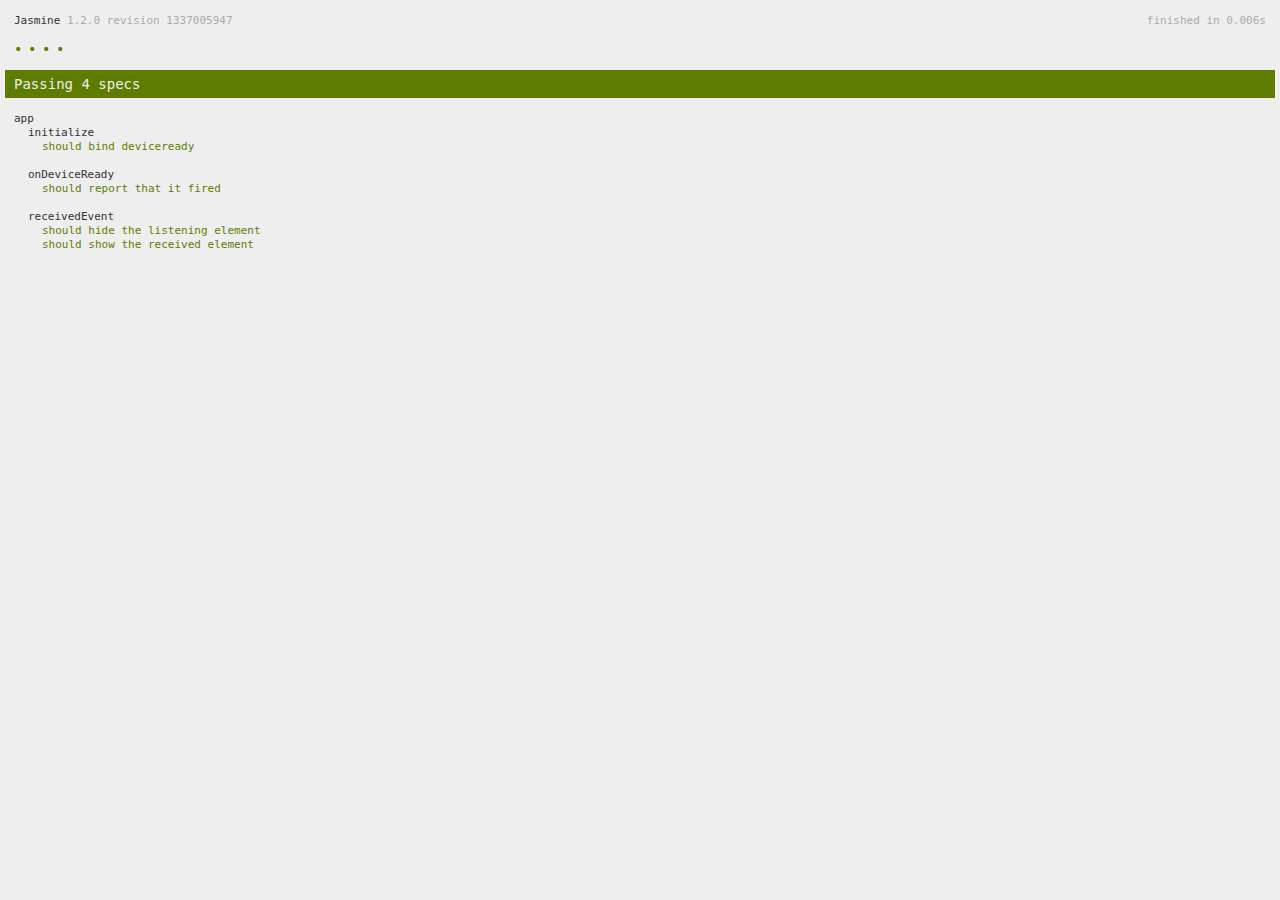
<file: assets/old_www/spec.html>
<!DOCTYPE html>
<!--
    Licensed to the Apache Software Foundation (ASF) under one
    or more contributor license agreements.  See the NOTICE file
    distributed with this work for additional information
    regarding copyright ownership.  The ASF licenses this file
    to you under the Apache License, Version 2.0 (the
    "License"); you may not use this file except in compliance
    with the License.  You may obtain a copy of the License at

    http://www.apache.org/licenses/LICENSE-2.0

    Unless required by applicable law or agreed to in writing,
    software distributed under the License is distributed on an
    "AS IS" BASIS, WITHOUT WARRANTIES OR CONDITIONS OF ANY
     KIND, either express or implied.  See the License for the
    specific language governing permissions and limitations
    under the License.
-->
<html>
    <head>
        <title>Jasmine Spec Runner</title>

        <!-- jasmine source -->
        <link rel="shortcut icon" type="image/png" href="spec/lib/jasmine-1.2.0/jasmine_favicon.png">
        <link rel="stylesheet" type="text/css" href="spec/lib/jasmine-1.2.0/jasmine.css">
        <script type="text/javascript" src="spec/lib/jasmine-1.2.0/jasmine.js"></script>
        <script type="text/javascript" src="spec/lib/jasmine-1.2.0/jasmine-html.js"></script>

        <!-- include source files here... -->
        <script type="text/javascript" src="js/index.js"></script>

        <!-- include spec files here... -->
        <script type="text/javascript" src="spec/helper.js"></script>
        <script type="text/javascript" src="spec/index.js"></script>

        <script type="text/javascript">
            (function() {
                var jasmineEnv = jasmine.getEnv();
                jasmineEnv.updateInterval = 1000;

                var htmlReporter = new jasmine.HtmlReporter();

                jasmineEnv.addReporter(htmlReporter);

                jasmineEnv.specFilter = function(spec) {
                    return htmlReporter.specFilter(spec);
                };

                var currentWindowOnload = window.onload;

                window.onload = function() {
                    if (currentWindowOnload) {
                        currentWindowOnload();
                    }
                    execJasmine();
                };

                function execJasmine() {
                    jasmineEnv.execute();
                }
            })();
        </script>
    </head>
    <body>
        <div id="stage" style="display:none;"></div>
    </body>
</html>
</file>
<file: assets/old_www/spec/lib/jasmine-1.2.0/jasmine.css>
body { background-color: #eeeeee; padding: 0; margin: 5px; overflow-y: scroll; }

#HTMLReporter { font-size: 11px; font-family: Monaco, "Lucida Console", monospace; line-height: 14px; color: #333333; }
#HTMLReporter a { text-decoration: none; }
#HTMLReporter a:hover { text-decoration: underline; }
#HTMLReporter p, #HTMLReporter h1, #HTMLReporter h2, #HTMLReporter h3, #HTMLReporter h4, #HTMLReporter h5, #HTMLReporter h6 { margin: 0; line-height: 14px; }
#HTMLReporter .banner, #HTMLReporter .symbolSummary, #HTMLReporter .summary, #HTMLReporter .resultMessage, #HTMLReporter .specDetail .description, #HTMLReporter .alert .bar, #HTMLReporter .stackTrace { padding-left: 9px; padding-right: 9px; }
#HTMLReporter #jasmine_content { position: fixed; right: 100%; }
#HTMLReporter .version { color: #aaaaaa; }
#HTMLReporter .banner { margin-top: 14px; }
#HTMLReporter .duration { color: #aaaaaa; float: right; }
#HTMLReporter .symbolSummary { overflow: hidden; *zoom: 1; margin: 14px 0; }
#HTMLReporter .symbolSummary li { display: block; float: left; height: 7px; width: 14px; margin-bottom: 7px; font-size: 16px; }
#HTMLReporter .symbolSummary li.passed { font-size: 14px; }
#HTMLReporter .symbolSummary li.passed:before { color: #5e7d00; content: "\02022"; }
#HTMLReporter .symbolSummary li.failed { line-height: 9px; }
#HTMLReporter .symbolSummary li.failed:before { color: #b03911; content: "x"; font-weight: bold; margin-left: -1px; }
#HTMLReporter .symbolSummary li.skipped { font-size: 14px; }
#HTMLReporter .symbolSummary li.skipped:before { color: #bababa; content: "\02022"; }
#HTMLReporter .symbolSummary li.pending { line-height: 11px; }
#HTMLReporter .symbolSummary li.pending:before { color: #aaaaaa; content: "-"; }
#HTMLReporter .bar { line-height: 28px; font-size: 14px; display: block; color: #eee; }
#HTMLReporter .runningAlert { background-color: #666666; }
#HTMLReporter .skippedAlert { background-color: #aaaaaa; }
#HTMLReporter .skippedAlert:first-child { background-color: #333333; }
#HTMLReporter .skippedAlert:hover { text-decoration: none; color: white; text-decoration: underline; }
#HTMLReporter .passingAlert { background-color: #a6b779; }
#HTMLReporter .passingAlert:first-child { background-color: #5e7d00; }
#HTMLReporter .failingAlert { background-color: #cf867e; }
#HTMLReporter .failingAlert:first-child { background-color: #b03911; }
#HTMLReporter .results { margin-top: 14px; }
#HTMLReporter #details { display: none; }
#HTMLReporter .resultsMenu, #HTMLReporter .resultsMenu a { background-color: #fff; color: #333333; }
#HTMLReporter.showDetails .summaryMenuItem { font-weight: normal; text-decoration: inherit; }
#HTMLReporter.showDetails .summaryMenuItem:hover { text-decoration: underline; }
#HTMLReporter.showDetails .detailsMenuItem { font-weight: bold; text-decoration: underline; }
#HTMLReporter.showDetails .summary { display: none; }
#HTMLReporter.showDetails #details { display: block; }
#HTMLReporter .summaryMenuItem { font-weight: bold; text-decoration: underline; }
#HTMLReporter .summary { margin-top: 14px; }
#HTMLReporter .summary .suite .suite, #HTMLReporter .summary .specSummary { margin-left: 14px; }
#HTMLReporter .summary .specSummary.passed a { color: #5e7d00; }
#HTMLReporter .summary .specSummary.failed a { color: #b03911; }
#HTMLReporter .description + .suite { margin-top: 0; }
#HTMLReporter .suite { margin-top: 14px; }
#HTMLReporter .suite a { color: #333333; }
#HTMLReporter #details .specDetail { margin-bottom: 28px; }
#HTMLReporter #details .specDetail .description { display: block; color: white; background-color: #b03911; }
#HTMLReporter .resultMessage { padding-top: 14px; color: #333333; }
#HTMLReporter .resultMessage span.result { display: block; }
#HTMLReporter .stackTrace { margin: 5px 0 0 0; max-height: 224px; overflow: auto; line-height: 18px; color: #666666; border: 1px solid #ddd; background: white; white-space: pre; }

#TrivialReporter { padding: 8px 13px; position: absolute; top: 0; bottom: 0; left: 0; right: 0; overflow-y: scroll; background-color: white; font-family: "Helvetica Neue Light", "Lucida Grande", "Calibri", "Arial", sans-serif; /*.resultMessage {*/ /*white-space: pre;*/ /*}*/ }
#TrivialReporter a:visited, #TrivialReporter a { color: #303; }
#TrivialReporter a:hover, #TrivialReporter a:active { color: blue; }
#TrivialReporter .run_spec { float: right; padding-right: 5px; font-size: .8em; text-decoration: none; }
#TrivialReporter .banner { color: #303; background-color: #fef; padding: 5px; }
#TrivialReporter .logo { float: left; font-size: 1.1em; padding-left: 5px; }
#TrivialReporter .logo .version { font-size: .6em; padding-left: 1em; }
#TrivialReporter .runner.running { background-color: yellow; }
#TrivialReporter .options { text-align: right; font-size: .8em; }
#TrivialReporter .suite { border: 1px outset gray; margin: 5px 0; padding-left: 1em; }
#TrivialReporter .suite .suite { margin: 5px; }
#TrivialReporter .suite.passed { background-color: #dfd; }
#TrivialReporter .suite.failed { background-color: #fdd; }
#TrivialReporter .spec { margin: 5px; padding-left: 1em; clear: both; }
#TrivialReporter .spec.failed, #TrivialReporter .spec.passed, #TrivialReporter .spec.skipped { padding-bottom: 5px; border: 1px solid gray; }
#TrivialReporter .spec.failed { background-color: #fbb; border-color: red; }
#TrivialReporter .spec.passed { background-color: #bfb; border-color: green; }
#TrivialReporter .spec.skipped { background-color: #bbb; }
#TrivialReporter .messages { border-left: 1px dashed gray; padding-left: 1em; padding-right: 1em; }
#TrivialReporter .passed { background-color: #cfc; display: none; }
#TrivialReporter .failed { background-color: #fbb; }
#TrivialReporter .skipped { color: #777; background-color: #eee; display: none; }
#TrivialReporter .resultMessage span.result { display: block; line-height: 2em; color: black; }
#TrivialReporter .resultMessage .mismatch { color: black; }
#TrivialReporter .stackTrace { white-space: pre; font-size: .8em; margin-left: 10px; max-height: 5em; overflow: auto; border: 1px inset red; padding: 1em; background: #eef; }
#TrivialReporter .finished-at { padding-left: 1em; font-size: .6em; }
#TrivialReporter.show-passed .passed, #TrivialReporter.show-skipped .skipped { display: block; }
#TrivialReporter #jasmine_content { position: fixed; right: 100%; }
#TrivialReporter .runner { border: 1px solid gray; display: block; margin: 5px 0; padding: 2px 0 2px 10px; }
</file>
